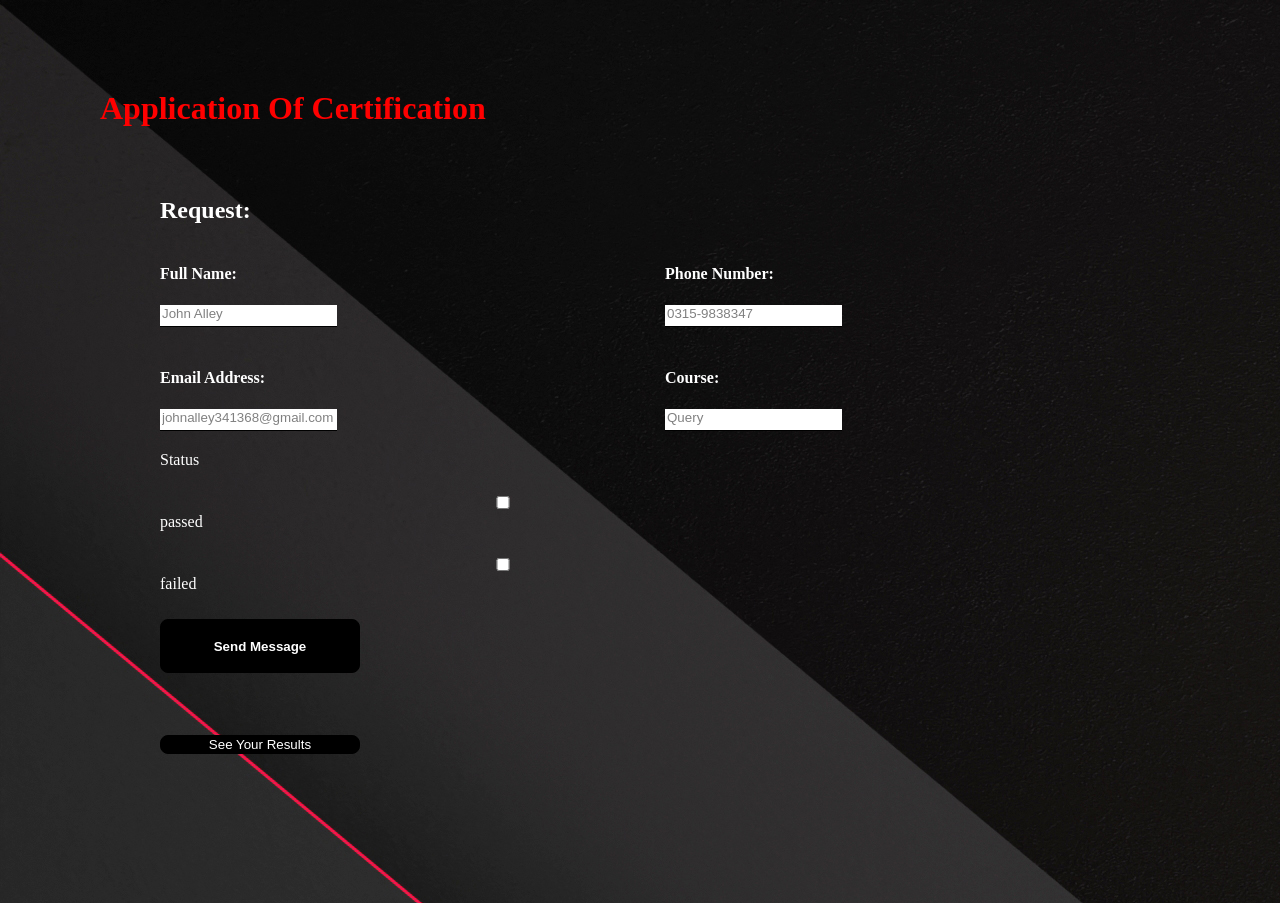
<file: forms.html>
<!DOCTYPE html>
<html lang="en">

<head>
    <meta charset="UTF-8">
    <meta name="viewport" content="width=
    , initial-scale=1.0">
    <title>Contact Me</title>
    <link rel="stylesheet" href="./stylesheet/style.css">
</head>

<body>
    <div class="container">
        <h1>Application Of Certification</h1>
        <div class="contact-box">
            <div class="contact-left">
                <h2>Request:</h2>
                <form action="/action page.php">
                    <div class="input-row">
                        <div class="input-group">
                            <label for="fname">
                                <h4>Full Name:</h4>
                            </label>
                            <input type="text" placeholder="John Alley">
                        </div>
                        <div class="input-group">
                            <label for="contact">
                                <h4>Phone Number:</h4>
                            </label>
                            <input type="number" placeholder="0315-9838347">
                        </div>
                    </div>
                    <div class="input-row">
                        <div class="input-group">
                            <label for="e-mail">
                                <h4>Email Address:</h4>
                            </label>
                            <input type="email" placeholder="johnalley341368@gmail.com">
                        </div>
                        <div class="input-group">
                            <label for="subject">
                                <h4>Course:</h4>
                            </label>
                            <input type="text" placeholder="Query">
                        </div>
                    </div>
                    <label for="Status">Status</label>
                    <br>
                    <input type="checkbox" id="passed">
                    <label for="passed">passed</label>
                    <br>
                    <input type="checkbox" id="failed">
                    <label for="failed">failed</label>
                    <button type="button">
                        <h4>Send Message</h4>
                    </button>
                    <a href="tables.html" target="_blank">
                        <h4>
                            <button type="button">See Your Results</button>
                        </h4>
                    </a>
                </form>
            </div>
        </div>
    </div>
</body>

</html>
</file>
<file: stylesheet/style.css>
body {
        background-image: url(../images/background.jpg);
        position: cover;
        background-repeat: no-repeat;
        color: red;
        margin: 0% auto;
        padding: 40px 50px 0px 100px;
    }

    .container {
        width: 100%;
        margin: 50px auto;
    }

    .contact-box {
        display: flex;
        color: white;
    }

    .contact-left {
        flex-basis: 60%;
        padding: 40px 60px;
    }

    h1 {
        margin-bottom: 10px;
    }

    .container p {
        margin-bottom: 40px;
    }

    .input-row {
        display: flex;
        justify-content: space-between;
        margin-bottom: 20px;
    }

    .input-row.input-group {
        flex-basis: 45%;
    }

    input {
        width: 100%;
        padding-bottom: 5px;
        border: none;
        border-bottom: 1px solid black;
    }

    input::placeholder {
        color: gray;
    }

    input:hover::placeholder {
        color: red;
    }

    input:active::placeholder {
        color: gray;
    }

    input:focus ::placeholder {
        color: black;
    }

    label {
        display: block;
        margin-bottom: 6px;
    }

    button {
        width: 200px;
        margin: 20px auto;
        border: 1px solid black;
        border-radius: 8px;
        background-color: black;
        color: white;
    }

    button:hover {
        background: linear-gradient(25deg, rgb(5, 0, 0) 25%, rgb(94, 90, 90) 50%, rgb(243, 3, 3) 100%);
    }

    button:active {
        background-color: red;
    }

    button:focus {
        background-color: gray;
    }
    a{
        margin: 30px;
    }
    table{
        background-image: url(../images/background.jpg);
        border: 2px solid grey;
        b: 50px, 30px, 50px, 45px silver;
    }
    table th{
        background-color: grey;
        color: white;
    }
    td{
        padding-left: 20px;
        color: black;
    }
</file>
